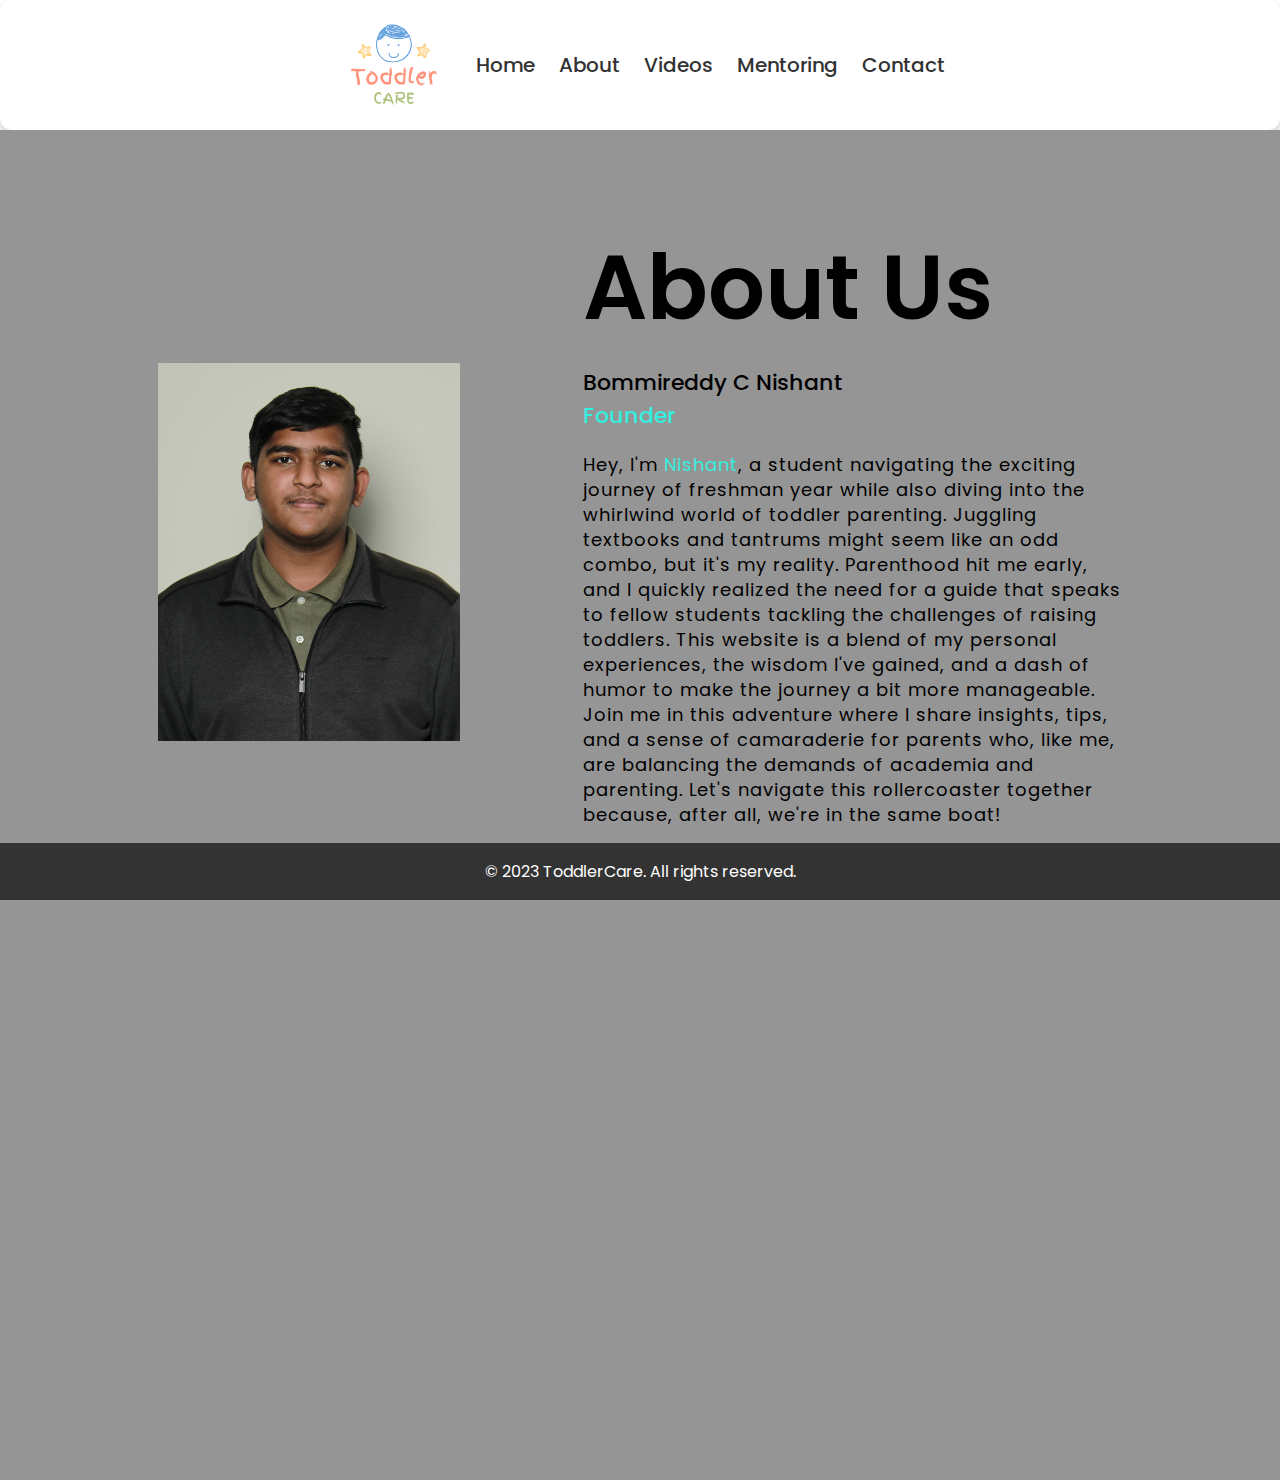
<file: about.html>
<!DOCTYPE html>
<html lang="en">
<head>
    <meta charset="UTF-8">
    <meta name="viewport" content="width=device-width, initial-scale=1.0">
    <title>Document</title>
    <link rel="stylesheet" href="styleabout.css">
    <style>
      footer {
            background-color: #333;
            color: #fff;
            text-align: center;
            padding: 1em 0;
            position: fixed;
            bottom: 0;
            width: 100%;}
    </style>
</head>
<body>
    <div class="nav-links">
        <div class="nav-links">
			<ul>
        <img src="images\LOGO.png" alt="">
				<li><a href="index.html">Home</a></li>
				<li><a href="about.html">About</a></li>
				<li><a href="videos.html">Videos</a></li>
				<li><a href="mentoring.html">Mentoring </a></li>
				<li><a href="contact.html">Contact</a></li>
			</ul>

		</div>
  <section class="about-us">
    <div class="about">
      <img src="images\Nishant pfp.gif" class="pic">
      <div class="text">
        <h2>About Us</h2>
        <h5>Bommireddy C Nishant <br><span>Founder</span></h5>
          <p> Hey, I'm <span>Nishant</span>, a student navigating the exciting journey of freshman year while also diving into the whirlwind world of toddler parenting. Juggling textbooks and tantrums might seem like an odd combo, but it's my reality. Parenthood hit me early, and I quickly realized the need for a guide that speaks to fellow students tackling the challenges of raising toddlers. This website is a blend of my personal experiences, the wisdom I've gained, and a dash of humor to make the journey a bit more manageable. Join me in this adventure where I share insights, tips, and a sense of camaraderie for parents who, like me, are balancing the demands of academia and parenting. Let's navigate this rollercoaster together because, after all, we're in the same boat! </p>
        <div class="data">
        <a href="https://www.linkedin.com/in/bommireddy-c-nishant-reddy-b28a25283/" class="hire">Hire Me</a>
        </div>
      </div>
    </div>
  </section>
  <footer>
    &copy; 2023 ToddlerCare. All rights reserved.
</footer>
</body>
</html>
</file>
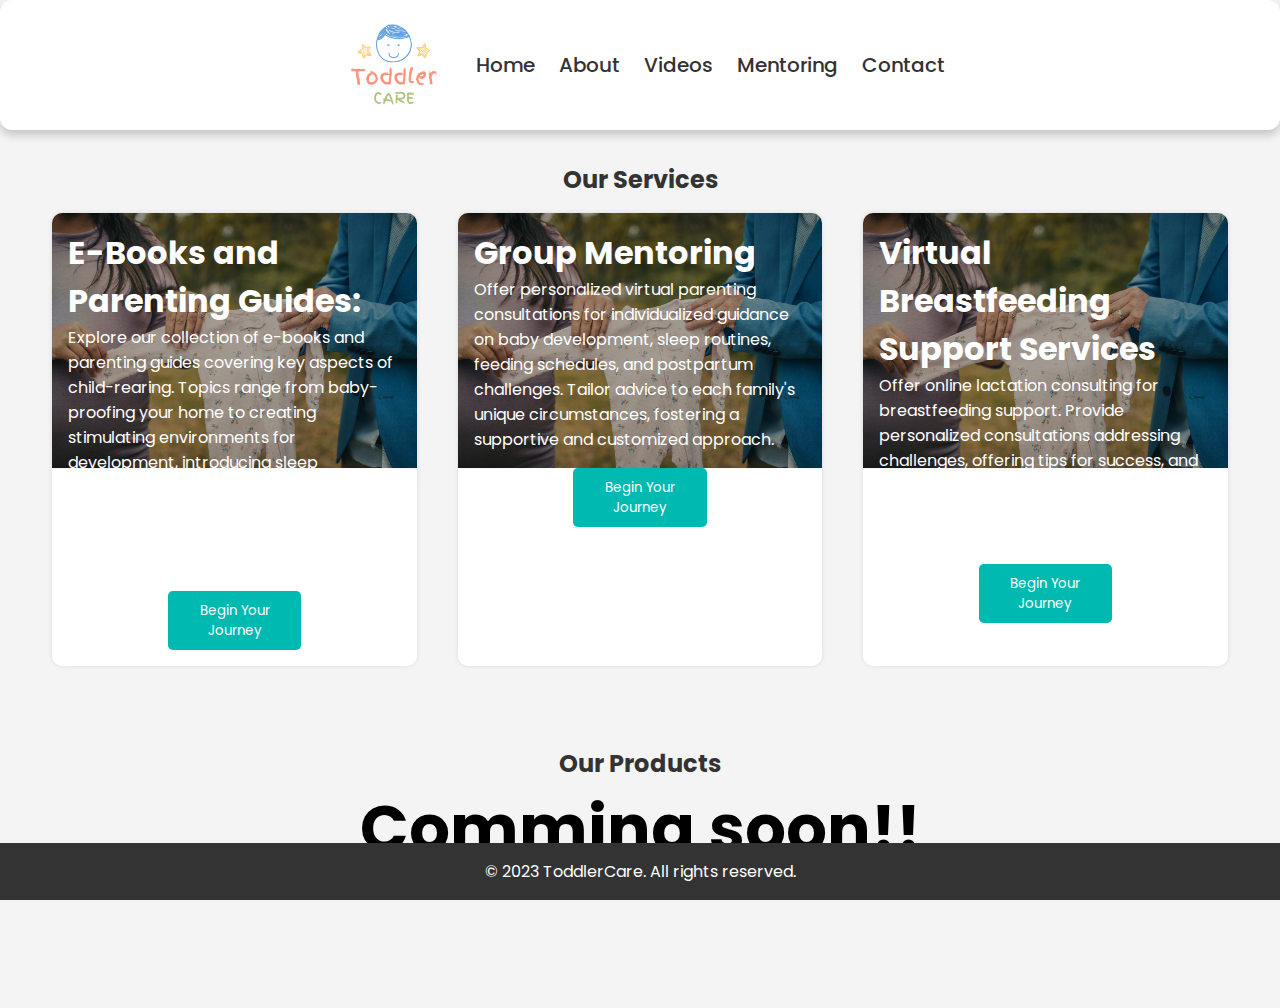
<file: mentoring.html>
<!DOCTYPE html>
<html lang="en">
<head>
    <meta charset="UTF-8">
    <meta name="viewport" content="width=device-width, initial-scale=1.0">
    <title>Document</title>
    <link rel="stylesheet" href="style.css">


		<style>
            
        body {
            font-family: Arial, sans-serif;
            margin: 0;
            padding: 0;
            background-color: #f4f4f4;
        }

        header {
            background-color: #333;
            color: #fff;
            text-align: center;
            padding: 1em 0;
        }

        nav {
            background-color: #444;
            color: #fff;
            padding: 0.5em;
            text-align: center;
        }

        nav a {
            color: #fff;
            text-decoration: none;
            padding: 0.5em 1em;
            margin: 0 0.5em;
        }

        section {
            padding: 2em;
        }

        h2 {
            color: #333;
        }

        .services, .products {
            display: flex;
            flex-wrap: wrap;
            justify-content: space-around;

        }

        .service, .product {
            width: 30%;
            margin: 1em;
            background-color: #fff;
            padding: 1em;
            box-shadow: 0 0 5px rgba(0, 0, 0, 0.1);
            position: relative;
            overflow: hidden;
            border-radius: 10px;
			color: white;
        }

        .service img, .product img {
			
            width: 100%;
            height: auto;
            border-radius: 10px;
            filter: blur(1px);
			filter: brightness(70%);
            transform: scale(1.1);
            position: absolute;
            top: 0;
            left: 0;
        }

        .service-content, .product-content {
            position: relative;
            z-index: 0;
        }

        footer {
            background-color: #333;
            color: #fff;
            text-align: center;
            padding: 1em 0;
            position: fixed;
            bottom: 0;
            width: 100%;
            z-index: 3px;
        }
		.service{
			position: relative;
			z-index: 0;
		}
		.service-content h3{
			font-size: 2rem;
		}
</style>
		</head>
<body>
    
		<div class="nav-links">
			<div class="nav-links">
				<ul>
                    <img src="images\LOGO.png" alt="">
					<li><a href="index.html">Home</a></li>
					<li><a href="about.html">About</a></li>
					<li><a href="videos.html">Videos</a></li>
					<li><a href="mentoring.html">Mentoring </a></li>
					<li><a href="contact.html">Contact</a></li>
				</ul>
	
			</div>

	    <section>
            <center><h2>Our Services</h2></center>
        <div class="services">
            <div class="service">
                <img src="images\Bgmain.jpg" alt="Service 1 Image">
                <div class="service-content">
                    <h3>E-Books and Parenting Guides:</h3>
                    <p>
                        Explore our collection of e-books and parenting guides covering key aspects of child-rearing. Topics range from baby-proofing your home to creating stimulating environments for development, introducing sleep schedules, and managing childhood illnesses. Easily accessible, these resources provide reliable information for parents seeking valuable insights.</p>
                        <form class="form_code"> 

				
                            <a href="contact.html">
                            <button type="button">Begin Your Journey</button>
                              </a> 
                        </form>
                    </div>
            </div>
            <div class="service">
                <img src="images\Bgmain.jpg" alt="Service 2 Image">
                <div class="service-content">
                    <h3>Group Mentoring</h3>
                    <p>Offer personalized virtual parenting consultations for individualized guidance on baby development, sleep routines, feeding schedules, and postpartum challenges. Tailor advice to each family's unique circumstances, fostering a supportive and customized approach.</p>
                    <form class="form_code"> 

				
                        <a href="contact.html">
                        <button type="button">Begin Your Journey</button>
                          </a> 
                    </form>
                </div>
            </div>
            <div class="service">
                <img src="images\Bgmain.jpg" alt="Service 2 Image">
                <div class="service-content">
                    <h3>Virtual Breastfeeding Support Services</h3>
                    <p>
                        Offer online lactation consulting for breastfeeding support. Provide personalized consultations addressing challenges, offering tips for success, and sharing proper latching techniques. Include follow-up support for ongoing assistance.</p>
                        <form class="form_code"> 

				
                            <a href="contact.html">
                            <button type="button">Begin Your Journey</button>
                              </a> 
                        </form>
                    </div>
        </div>
    </section>

    <section>
        <center><h2>Our Products</h2>
       <h1 style="font-size: 400%;">Comming soon!!</h1></center>
        <br><br><br><br>
    </section>

    <footer>
        &copy; 2023 ToddlerCare. All rights reserved.
    </footer>


</body>
</html>
</file>
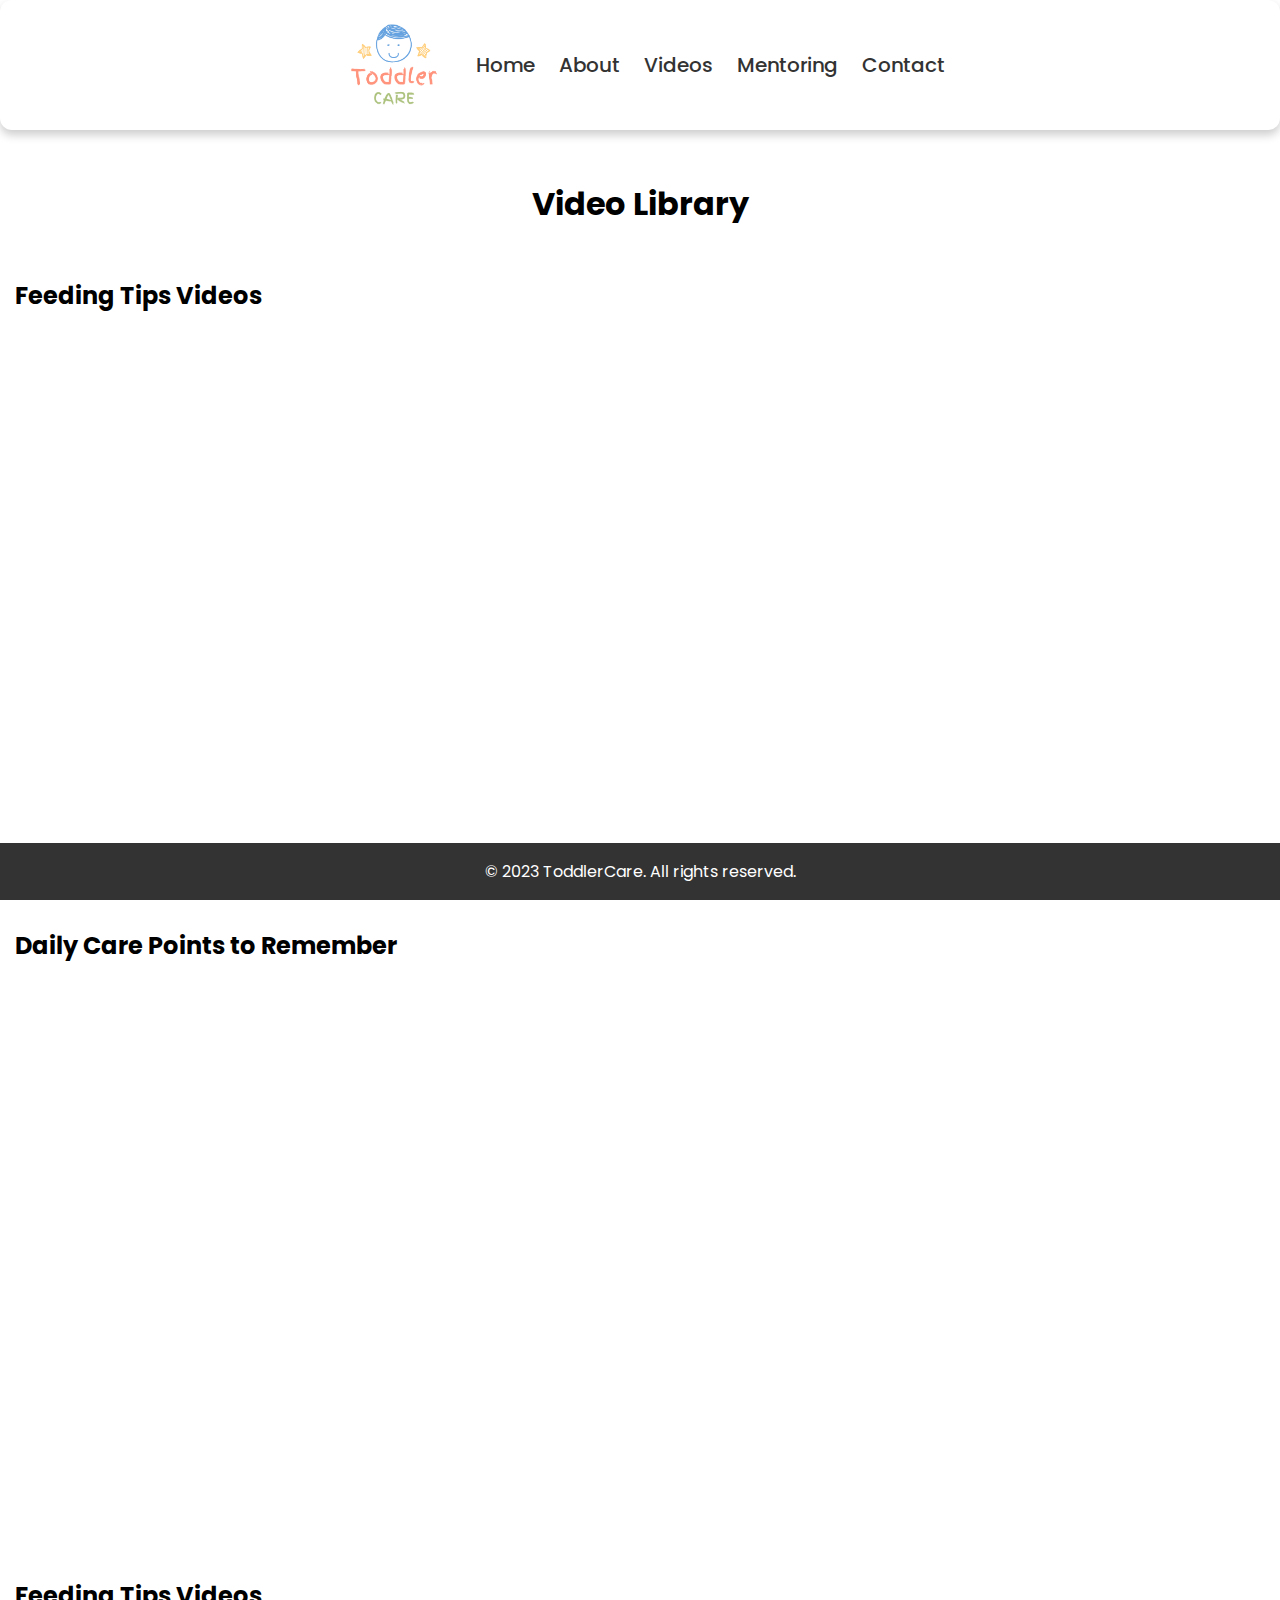
<file: videos.html>
<!DOCTYPE html>
<html>
<head>
    <style>
		@import url('https://fonts.googleapis.com/css2?family=Poppins:wght@200;300;400;500&display=swap');
        .video-container {
            display: flex;
            justify-content: space-around;
            flex-wrap: wrap;
            padding: 20px;
        }
        .video {
            width: 300px;
            height: 200px;
            margin: 10px;
        }
		*{
			margin: 0;
  			padding: 0;
  			box-sizing: border-box;
  			font-family: 'Poppins', sans-serif;
		}
		a{
	color: black;
	text-decoration: none;
}

.nav-links ul{
  display: flex;
  align-items: center;
  background: #fff;
  padding: 20px 15px;
  border-radius: 12px;
  box-shadow: 0 5px 10px rgba(0,0,0,0.2);
  justify-content:center;
}
.nav-links li{
  list-style: none;
  margin: 0 12px;
}
.nav-links li a{
  position: relative;
  color: #333;
  font-size: 20px;
  font-weight: 500;
  padding: 6px 0;
  text-decoration: none;
}
.nav-links li a:before{
  content: '';
  position: absolute;
  bottom: 0;
  left: 0;
  height: 3px;
  width: 0%;
  background: #34efdf;
  border-radius: 12px;
  transition: all 0.4s ease;
}
.nav-links li a:hover:before{
  width: 100%;
}
.nav-links li.center a:before{
  left: 50%;
  transform: translateX(-50%);
}
.nav-links li.upward a:before{
  width: 100%;
  bottom: -5px;
  opacity: 0;
}
.nav-links li.upward a:hover:before{
  bottom: 0px;
  opacity: 1;
}
.nav-links li.forward a:before{
  width: 100%;
  transform: scaleX(0);
  transform-origin: right;
  transition: transform 0.4s ease;
}
.nav-links li.forward a:hover:before{
  transform: scaleX(1);
  transform-origin: left;
}
iframe{
	padding: 10px;
	
}
img{
	height: 90px;
	width: 140px;
}
footer {
            background-color: #333;
            color: #fff;
            text-align: center;
            padding: 1em 0;
            position: fixed;
            bottom: 0;
            width: 100%;}
		
    </style>
</head>
<body>
	<div class="nav-links">
        <div class="nav-links">
			<ul>
        <img src="images\LOGO.png" alt="">
				<li><a href="index.html">Home</a></li>
				<li><a href="about.html">About</a></li>
				<li><a href="videos.html">Videos</a></li>
				<li><a href="mentoring.html">Mentoring </a></li>
				<li><a href="contact.html">Contact</a></li>
			</ul>

		</div>
    <header>
        <h1 style="text-align: center;padding: 50px;;">Video Library</h1>
    </header>
    <a name="location1">
	<h2 style="text-align: left;padding-left: 15px;">Feeding Tips Videos</h2>
  
    <div class="video-container">
        <iframe width="340" height="200" src="https://www.youtube.com/embed/LAfn4s8Jcps?si=gQFXNxqh17lT2EWb" title="YouTube video player" frameborder="0" allow="accelerometer; autoplay; clipboard-write; encrypted-media; gyroscope; picture-in-picture; web-share" allowfullscreen></iframe>
        <iframe width="340" height="200" src="https://www.youtube.com/embed/XhcGne88oAI?si=5Hp7C6CTLz2-IBmM" title="YouTube video player" frameborder="0" allow="accelerometer; autoplay; clipboard-write; encrypted-media; gyroscope; picture-in-picture; web-share" allowfullscreen></iframe>
        <iframe width="340" height="200" src="https://www.youtube.com/embed/jieuPYf96Nc?si=GJkIq2kiynPUqW7w" title="YouTube video player" frameborder="0" allow="accelerometer; autoplay; clipboard-write; encrypted-media; gyroscope; picture-in-picture; web-share" allowfullscreen></iframe>
		    <iframe width="340" height="200" src="https://www.youtube.com/embed/u7Ufl1XR1Qg?si=ktx8yRBLET4X6Odr" title="YouTube video player" frameborder="0" allow="accelerometer; autoplay; clipboard-write; encrypted-media; gyroscope; picture-in-picture; web-share" allowfullscreen></iframe>
        <iframe width="340" height="200" src="https://www.youtube.com/embed/-CWJYxIvoFQ?si=EPr2xzbhoxAW4wnI" title="YouTube video player" frameborder="0" allow="accelerometer; autoplay; clipboard-write; encrypted-media; gyroscope; picture-in-picture; web-share" allowfullscreen></iframe>
        <iframe width="340" height="200" src="https://www.youtube.com/embed/0oqs4ZLpumk?si=IVQUdmy_fPN6pUzf" title="YouTube video player" frameborder="0" allow="accelerometer; autoplay; clipboard-write; encrypted-media; gyroscope; picture-in-picture; web-share" allowfullscreen></iframe>
    </div>
  </a>
    <br><br><br><br><br><br><br>
    <a name="location2">
    <h2 style="text-align: left;padding-left: 15px;">Daily Care Points to Remember</h2>
    <div class="video-container">
      <iframe width="340" height="200" src="https://www.youtube.com/embed/2vqhTU16Dr4?si=fN3AB68z_6PsRyMc" title="YouTube video player" frameborder="0" allow="accelerometer; autoplay; clipboard-write; encrypted-media; gyroscope; picture-in-picture; web-share" allowfullscreen></iframe>
      <iframe width="340" height="200" src="https://www.youtube.com/embed/vYvPepGJLUA?si=eGuoH2_oaK4IGGzB" title="YouTube video player" frameborder="0" allow="accelerometer; autoplay; clipboard-write; encrypted-media; gyroscope; picture-in-picture; web-share" allowfullscreen></iframe>
      <iframe width="340" height="200" src="https://www.youtube.com/embed/wVRLDJcVKxk?si=oPbmLHoXd76VJ9Oz" title="YouTube video player" frameborder="0" allow="accelerometer; autoplay; clipboard-write; encrypted-media; gyroscope; picture-in-picture; web-share" allowfullscreen></iframe>
      <iframe width="340" height="200" src="https://www.youtube.com/embed/WQuX_Yw3yIg?si=Nbf3r7e9KU_Q1G3N" title="YouTube video player" frameborder="0" allow="accelerometer; autoplay; clipboard-write; encrypted-media; gyroscope; picture-in-picture; web-share" allowfullscreen></iframe>
      <iframe width="340" height="200" src="https://www.youtube.com/embed/CXWzqbe1i9c?si=5pwCK61PNQUEnhA1" title="YouTube video player" frameborder="0" allow="accelerometer; autoplay; clipboard-write; encrypted-media; gyroscope; picture-in-picture; web-share" allowfullscreen></iframe>
      <iframe width="340" height="200" src="https://www.youtube.com/embed/GNqy0J54gm0?si=RQo7P18veCgS_Utd" title="YouTube video player" frameborder="0" allow="accelerometer; autoplay; clipboard-write; encrypted-media; gyroscope; picture-in-picture; web-share" allowfullscreen></iframe>
    </div>
  </a>
    <br><br><br><br><br><br><br>
    <a name="location2">
    <h2 style="text-align: left;padding-left: 15px;">Feeding Tips Videos</h2>
    <div class="video-container">
        <iframe width="340" height="200" src="https://www.youtube.com/embed/LAfn4s8Jcps?si=gQFXNxqh17lT2EWb" title="YouTube video player" frameborder="0" allow="accelerometer; autoplay; clipboard-write; encrypted-media; gyroscope; picture-in-picture; web-share" allowfullscreen></iframe>
        <iframe width="340" height="200" src="https://www.youtube.com/embed/XhcGne88oAI?si=5Hp7C6CTLz2-IBmM" title="YouTube video player" frameborder="0" allow="accelerometer; autoplay; clipboard-write; encrypted-media; gyroscope; picture-in-picture; web-share" allowfullscreen></iframe>
        <iframe width="340" height="200" src="https://www.youtube.com/embed/jieuPYf96Nc?si=GJkIq2kiynPUqW7w" title="YouTube video player" frameborder="0" allow="accelerometer; autoplay; clipboard-write; encrypted-media; gyroscope; picture-in-picture; web-share" allowfullscreen></iframe>
		    <iframe width="340" height="200" src="https://www.youtube.com/embed/u7Ufl1XR1Qg?si=ktx8yRBLET4X6Odr" title="YouTube video player" frameborder="0" allow="accelerometer; autoplay; clipboard-write; encrypted-media; gyroscope; picture-in-picture; web-share" allowfullscreen></iframe>
        <iframe width="340" height="200" src="https://www.youtube.com/embed/-CWJYxIvoFQ?si=EPr2xzbhoxAW4wnI" title="YouTube video player" frameborder="0" allow="accelerometer; autoplay; clipboard-write; encrypted-media; gyroscope; picture-in-picture; web-share" allowfullscreen></iframe>
        <iframe width="340" height="200" src="https://www.youtube.com/embed/0oqs4ZLpumk?si=IVQUdmy_fPN6pUzf" title="YouTube video player" frameborder="0" allow="accelerometer; autoplay; clipboard-write; encrypted-media; gyroscope; picture-in-picture; web-share" allowfullscreen></iframe>
    </div>
    </a>
    <footer>
      &copy; 2023 ToddlerCare. All rights reserved.
  </footer>
</body>
</html>
</file>
<file: styleabout.css>
@import url('https://fonts.googleapis.com/css2?family=Poppins:wght@200;300;400;500&display=swap');
*{
  margin: 0;
  padding: 0;
  box-sizing: border-box;
  font-family: 'Poppins', sans-serif;
}
.about-us{
  height: 150vh;
  width: 100%;
  padding: 90px 0;
  background: #959595;
}
.pic{
  height: auto;
  width:  302px;
}
.about{
  width: 1130px;
  max-width: 85%;
  margin: 0 auto;
  display: flex;
  align-items: center;
  justify-content: space-around;
}
.text{
  width: 540px;
}
.text h2{
  font-size: 90px;
  font-weight: 600;
  margin-bottom: 10px;

}
.text h5{
  font-size: 22px;
  font-weight: 500;
  margin-bottom: 20px;
}
span{
  color:#34efdf;
}
.text p{
  font-size: 18px;
  line-height: 25px;
  letter-spacing: 1px;
}
.data{
  margin-top: 30px;
}
.hire{
  font-size: 18px;
  background: #34efdf;
  color: #fff;
  text-decoration: none;
  border: none;
  padding: 8px 25px;
  border-radius: 6px;
  transition: 0.5s;
}
.hire:hover{
  background: #000;
  border: 1px solid #34efdf;
}
img{
	height: 90px;
	width: 140px;
}
.nav-links ul{
    display: flex;
    align-items: center;
    background: #fff;
    padding: 20px 15px;
    border-radius: 12px;
    box-shadow: 0 5px 10px rgba(0,0,0,0.2);
    justify-content:center;
  }
  .nav-links li{
    list-style: none;
    margin: 0 12px;
  }
  .nav-links li a{
    position: relative;
    color: #333;
    font-size: 20px;
    font-weight: 500;
    padding: 6px 0;
    text-decoration: none;
  }
  .nav-links li a:before{
    content: '';
    position: absolute;
    bottom: 0;
    left: 0;
    height: 3px;
    width: 0%;
    background: #34efdf;
    border-radius: 12px;
    transition: all 0.4s ease;
  }
  .nav-links li a:hover:before{
    width: 100%;
  }
  .nav-links li.center a:before{
    left: 50%;
    transform: translateX(-50%);
  }
  .nav-links li.upward a:before{
    width: 100%;
    bottom: -5px;
    opacity: 0;
  }
  .nav-links li.upward a:hover:before{
    bottom: 0px;
    opacity: 1;
  }
  .nav-links li.forward a:before{
    width: 100%;
    transform: scaleX(0);
    transform-origin: right;
    transition: transform 0.4s ease;
  }
  .nav-links li.forward a:hover:before{
    transform: scaleX(1);
    transform-origin: left;}
</file>
<file: style.css>
@import url('https://fonts.googleapis.com/css2?family=Poppins:wght@300;400;500;600;700&display=swap');
body {
	font-family: 'Poppins', sans-serif;
}
/* Google Fonts Import Link */

*{
  margin: 0;
  padding: 0;
  box-sizing: border-box;
  font-family: 'Poppins', sans-serif;
}
a{
	color: black;
	text-decoration: none;
}

.nav-links ul{
  display: flex;
  align-items: center;
  background: #fff;
  padding: 20px 15px;
  border-radius: 12px;
  box-shadow: 0 5px 10px rgba(0,0,0,0.2);
  justify-content:center;
}
.nav-links li{
  list-style: none;
  margin: 0 12px;
}
.nav-links li a{
  position: relative;
  color: #333;
  font-size: 20px;
  font-weight: 500;
  padding: 6px 0;
  text-decoration: none;
}
.nav-links li a:before{
  content: '';
  position: absolute;
  bottom: 0;
  left: 0;
  height: 3px;
  width: 0%;
  background: #34efdf;
  border-radius: 12px;
  transition: all 0.4s ease;
}
.nav-links li a:hover:before{
  width: 100%;
}
.nav-links li.center a:before{
  left: 50%;
  transform: translateX(-50%);
}
.nav-links li.upward a:before{
  width: 100%;
  bottom: -5px;
  opacity: 0;
}
.nav-links li.upward a:hover:before{
  bottom: 0px;
  opacity: 1;
}
.nav-links li.forward a:before{
  width: 100%;
  transform: scaleX(0);
  transform-origin: right;
  transition: transform 0.4s ease;
}
.nav-links li.forward a:hover:before{
  transform: scaleX(1);
  transform-origin: left;
}
button:hover{
	transform: scale(1.1);
}

.img-responsive {
  max-width: 100%;
}

.hero_image {
	background-image: linear-gradient(rgba(0, 0, 0, 0.5), rgba(0, 0, 0, 0.5)), url("images/Bgmain.jpg");
	-webkit-background-size: cover;
	background-size: cover;
	height: 100vh;
	position: relative;

}

.hero_wrapper {
	color:white;
	position: absolute;
	top: 50%;
	left: 50%;
	transform: translate(-50%,-50%);
}

.hero_wrapper h1 {
	font-size: 2.4rem;
	text-align: center;
}


.hero_wrapper span {
	margin-left: 5rem;
	display: inline-block;
	margin-bottom: .5rem;
}

.form_code {
	text-align: center;
}

.form_code .post_code {
	display: block;
	width: 80%;
	margin-left: auto;
	margin-right: auto;
	border-radius: 2rem;
	padding: .6rem;
	border:none;
	outline:none;
}

.form_code button {
	width: 40%;
	text-align: center;
	background-color: #00bab1;
	color: white;
	padding: .6rem;
	margin:1rem auto 0rem;
	border: none;
	border-radius: .3rem;
	cursor: pointer;
}


/*  Product Section */

.product {
	width: 90%;
	margin-top: .3rem;
	margin-left: auto;
	margin-right: auto;
	padding-bottom: 700px;
}
.scale:hover{
	transform: scale(0.95);
	box-shadow: 1px 1px 10px rgba(128, 128, 128, 0.557);
}
.product__list__item {
	float: left;
	width: 32%;
	margin-left: .5rem;
	padding-top: 5%;
	padding-right: 0.5%;
}
.nav-links img{
	height: 90px;
	width: 140px;
}
.product__list img{
	padding: auto;
}


.product__list__item:first-of-type {
	margin-left: 0;
}


@media screen and (max-width: 700px) {
	.product__list__item { 
		width: 100%;
		float: none;
	}
}
footer {
	background-color: #333;
	color: #fff;
	text-align: center;
	padding: 1em 0;
	position: fixed;
	bottom: 0;
	width: 100%;}
</file>
